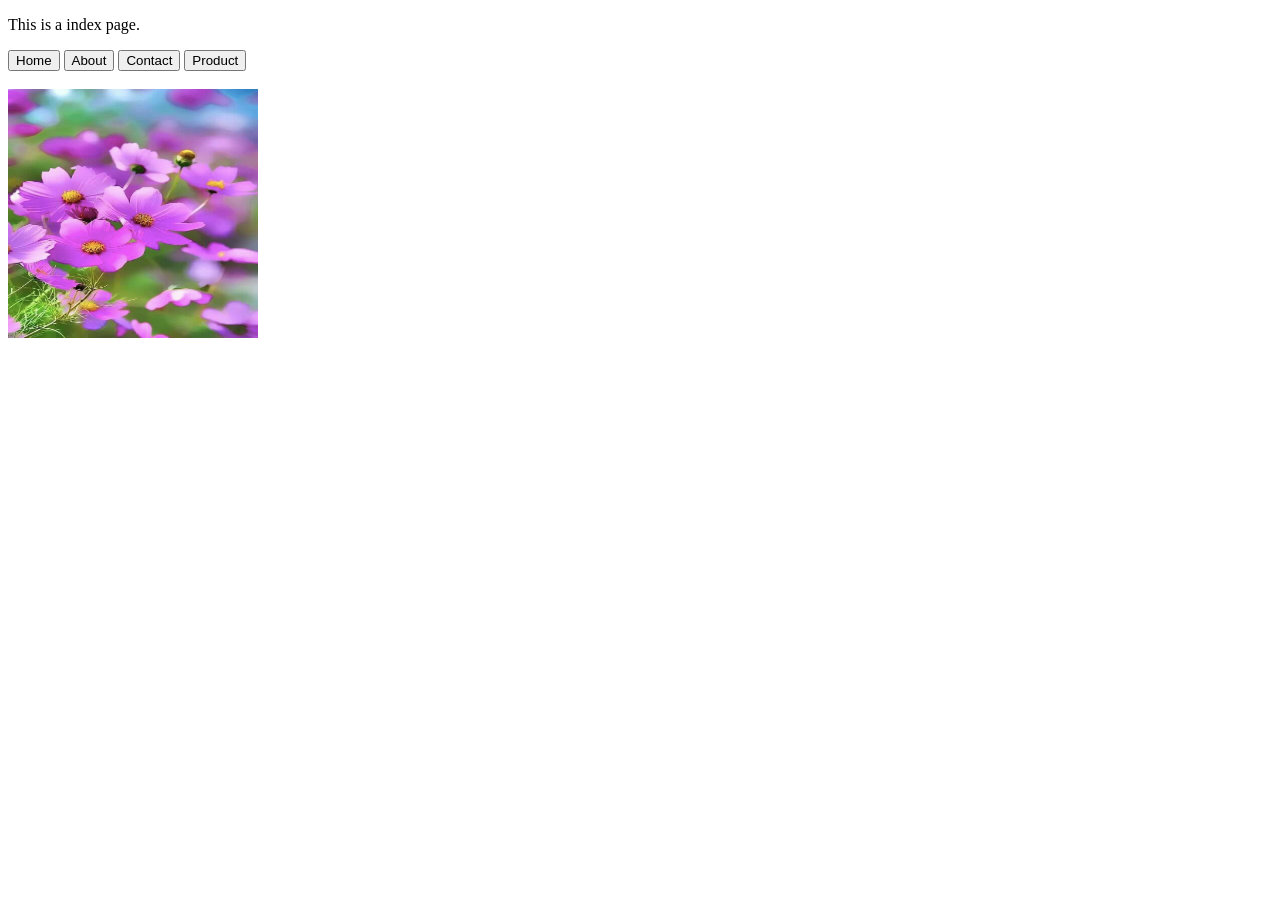
<file: index.html>
<!DOCTYPE html>
<html lang="en">
<head>
    <meta charset="UTF-8">
    <meta name="viewport" content="width=device-width, initial-scale=1.0">
    <title>Home</title>
    <link rel="stylesheet" href="Css/Style.css">
</head>
<body>
    <p>This is a index page.</p>
    <a href="index.html"><button>Home</button></a>
    <a href="about.html"><button>About</button></a>
    <a href="contact.html"><button>Contact</button></a>
    <a href="product.html"><button>Product</button></a>
    <br><br>
    <img class="img1" src="img/Flower1.png" alt="">
    
</body>
</html>
</file>
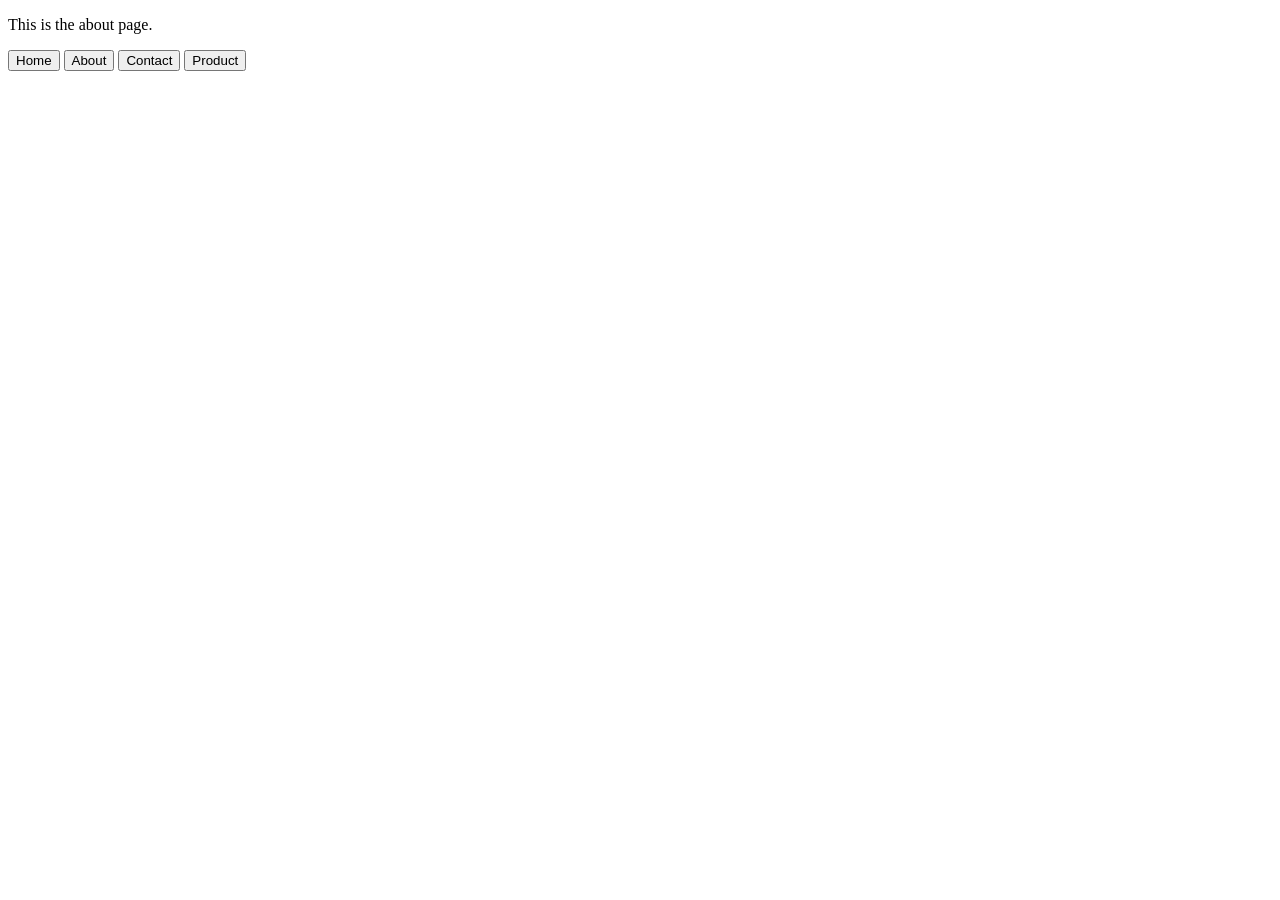
<file: about.html>
<!DOCTYPE html>
<html lang="en">
<head>
    <meta charset="UTF-8">
    <meta name="viewport" content="width=device-width, initial-scale=1.0">
    <title>About</title>
</head>
<body>
    <p>This is the about page.</p>
    <a href="index.html"><button>Home</button></a>
    <a href="about.html"><button>About</button></a>
    <a href="contact.html"><button>Contact</button></a>
    <a href="product.html"><button>Product</button></a>
</body>
</html>
</file>
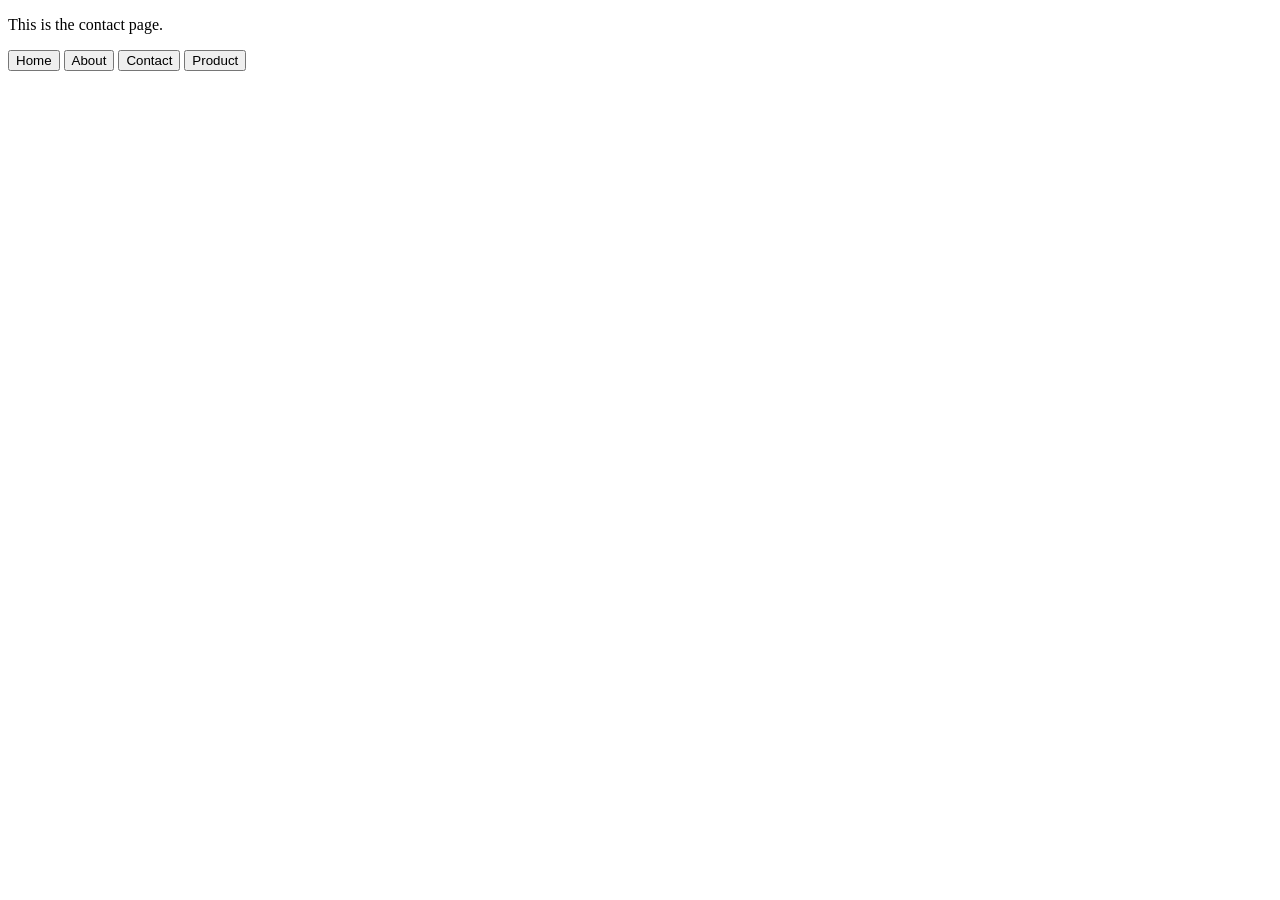
<file: contact.html>
<!DOCTYPE html>
<html lang="en">
<head>
    <meta charset="UTF-8">
    <meta name="viewport" content="width=device-width, initial-scale=1.0">
    <title>Contact</title>
</head>
<body>
    <p>This is the contact page.</p>
    <a href="index.html"><button>Home</button></a>
    <a href="about.html"><button>About</button></a>
    <a href="contact.html"><button>Contact</button></a>
    <a href="product.html"><button>Product</button></a>
</body>
</html>
</file>
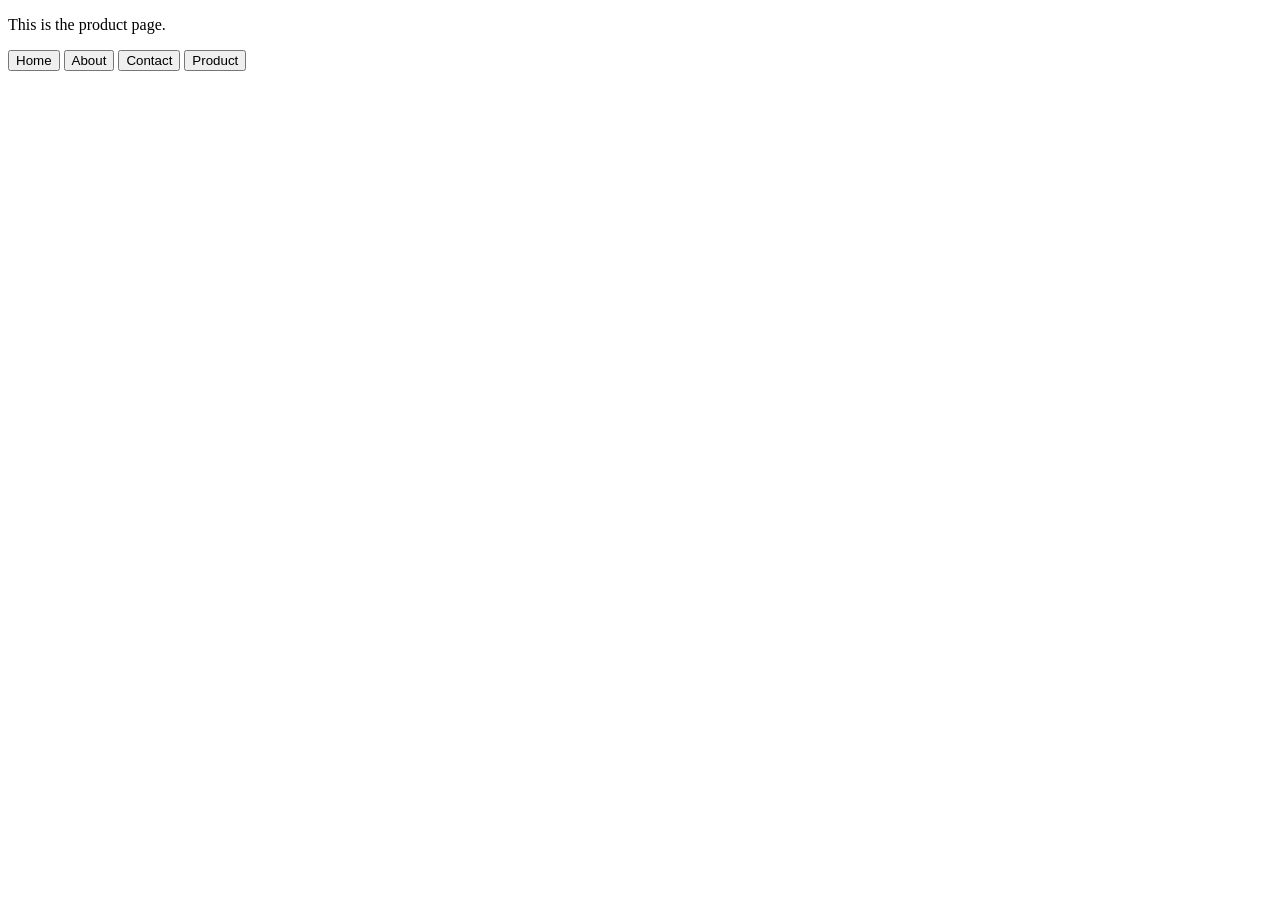
<file: product.html>
<!DOCTYPE html>
<html lang="en">
<head>
    <meta charset="UTF-8">
    <meta name="viewport" content="width=device-width, initial-scale=1.0">
    <title>Product</title>
</head>
<body>
    <p>This is the product page.</p>
    <a href="index.html"><button>Home</button></a>
    <a href="about.html"><button>About</button></a>
    <a href="contact.html"><button>Contact</button></a>
    <a href="product.html"><button>Product</button></a>
</body>
</html>
</file>
<file: Css/Style.css>
.img1{width: 250px; height: 250px;}
</file>
